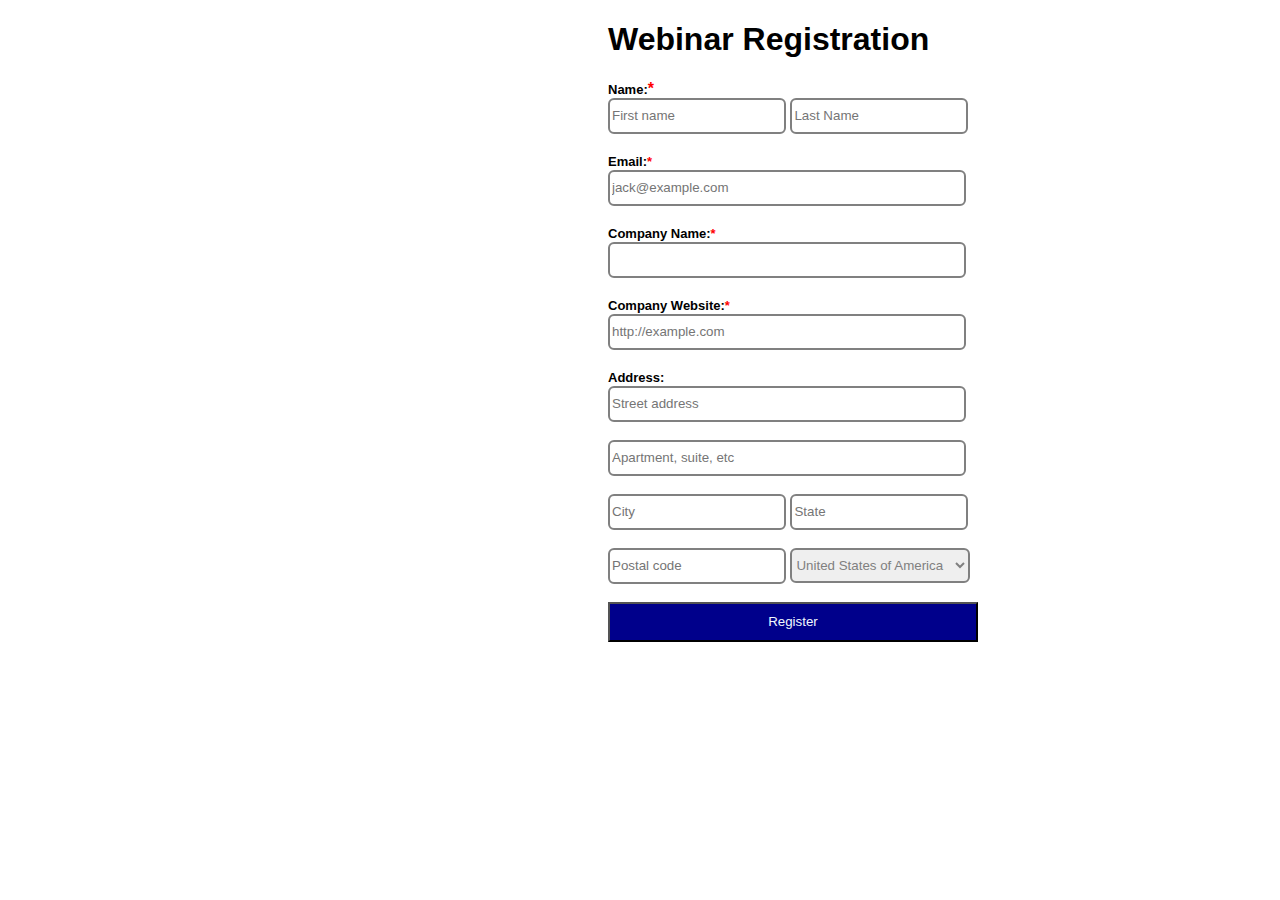
<file: form homework/index.html>
<!DOCTYPE html>
<html lang="en">
<head>
    <meta charset="UTF-8">
    <meta http-equiv="X-UA-Compatible" content="IE=edge">
    <meta name="viewport" content="width=device-width, initial-scale=1.0">
    <link rel="stylesheet" href="./style.css">
    <title>Document</title>
</head>
<body>
    <form action="#" style="padding-left: 600px;" >
        <h1>Webinar Registration</h1>
        <div>
            <label for="name" style="font-size:small;font-weight:bold">Name:</label><b style="color: red;">*</b><br>
            <input type="text" style="border-radius: 6px;border:2px solid gray; height: 30px;width: 170px;" placeholder="First name">
            <input type="text" style="border-radius: 6px;border:2px solid gray;height: 30px;width: 170px;" placeholder="Last Name">
        </div>
        <br>
        <div>
            <label for="Email" style="font-size: small;font-weight:bold">Email:<b style="color: red;">*</b></label> <br>
            <input type="email" style="border-radius: 6px; border:2px solid gray;width: 350px;height: 30px;" placeholder="jack@example.com">
        </div>
        <br>
        <div>
            <label for="Company Name" style="font-size: small;font-weight:bold">Company Name:<b style="color: red;">*</b></label><br>
            <input type="text" style="border-radius: 6px;border:2px solid gray;width: 350px;height: 30px;">
        </div>
        <br>
        <div>
            <label for="Company Website" style="font-size: small;font-weight:bold">Company Website:<b style="color: red;">*</b></label><br>
            <input type="url" style="border-radius: 6px;border:2px solid gray;width: 350px;height: 30px;"placeholder="http://example.com">
        </div>
        <br>
        <div>
            <label for="Address" style="font-size: small;font-weight:bold">Address:</label><br>
            <input type="text" style="border-radius: 6px;border:2px solid gray;width: 350px;height: 30px;" placeholder="Street address"><br><br>
            <input type="text"  style="border-radius: 6px;border:2px solid gray;width: 350px;height: 30px;"placeholder="Apartment, suite, etc"><br><br>
            <input type="text" style="border-radius: 6px;border:2px solid gray;width: 170px;height: 30px;" placeholder="City">
            <input type="text"  style="border-radius: 6px;border:2px solid gray;width: 170px;height: 30px;"placeholder="State"><br><br>
            <input type="text" style="border-radius: 6px;border:2px solid gray;width: 170px;height: 30px;"placeholder="Postal code">
            <label for="USA"></label>
            <select name="states" style="color: gray; border-radius: 6px;border:2px solid gray;height: 35px; width: 180px;" id="states">
                <option disabled selected>United States of America</option>
                <option value="1">Florida</option>
                <option value="2">Alabama</option>
                <option value="3">Alaska</option>
                <option value="4">Colorado</option>
            </select>
        </div>
        <br>
        <button type="submit" style="background-color: darkblue; color: aliceblue; width:370px;height: 40px;">Register
            
        </button>
    
    





    </form>
   
</body>
</html>
</file>
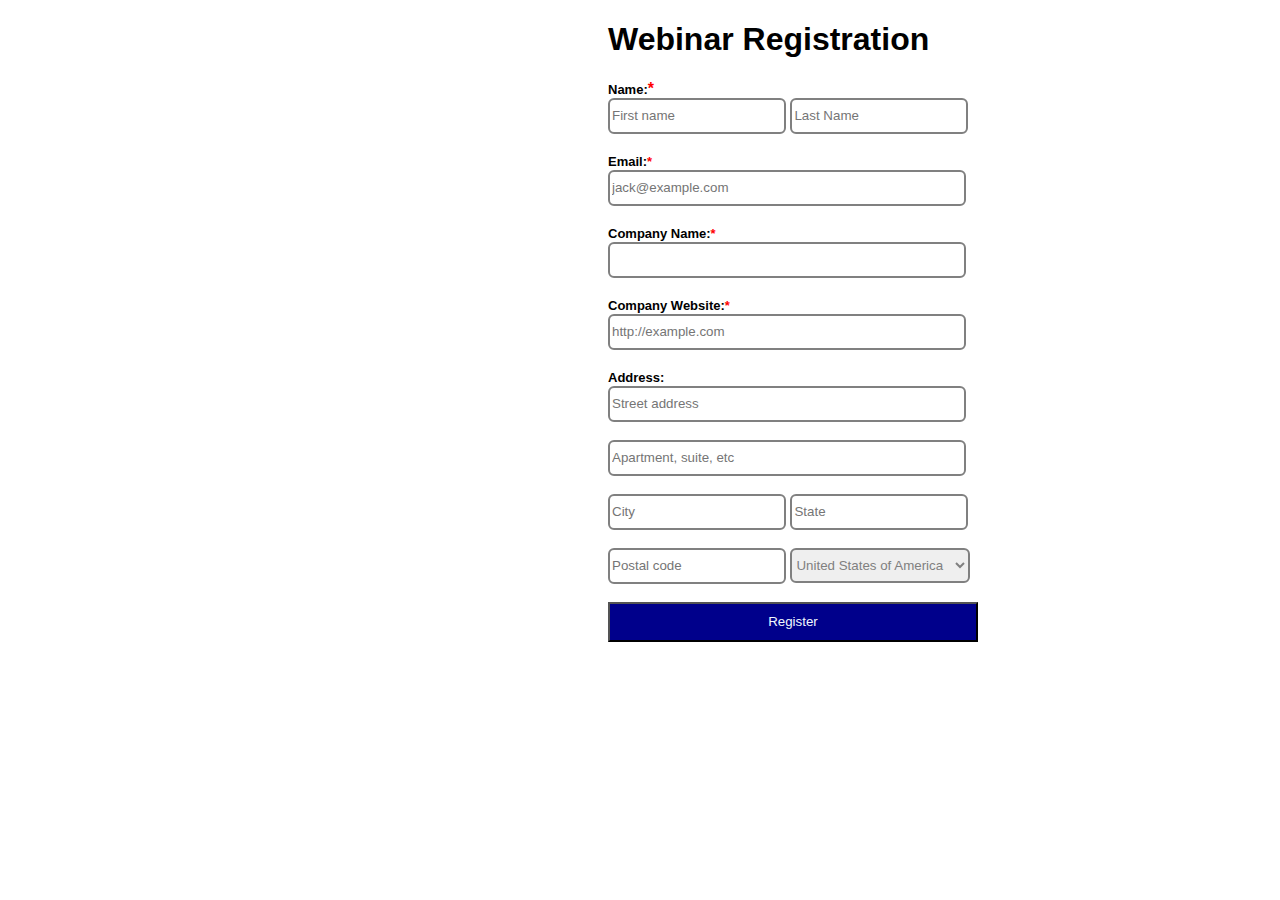
<file: form1/index.html>
<!DOCTYPE html>
<html lang="en">
<head>
    <meta charset="UTF-8">
    <meta http-equiv="X-UA-Compatible" content="IE=edge">
    <meta name="viewport" content="width=device-width, initial-scale=1.0">
    <title>Document</title>
</head>
<body>
    <form action="#" style="padding-left: 600px;font-family: Arial, Helvetica, sans-serif;" >
        <h1>Webinar Registration</h1>
        <div>
            <label for="name" style="font-size:small;font-weight:bold">Name:</label><b style="color: red;">*</b><br>
            <input type="text" style="border-radius: 6px;border:2px solid gray; height: 30px;width: 170px;" placeholder="First name" required>
            <input type="text" style="border-radius: 6px;border:2px solid gray;height: 30px;width: 170px;" placeholder="Last Name" required>
        </div>
        <br>
        <div>
            <label for="Email" style="font-size: small;font-weight:bold">Email:<b style="color: red;">*</b></label> <br>
            <input type="email" style="border-radius: 6px; border:2px solid gray;width: 350px;height: 30px;" placeholder="jack@example.com"required>
        </div>
        <br>
        <div>
            <label for="Company Name" style="font-size: small;font-weight:bold">Company Name:<b style="color: red;">*</b></label><br>
            <input type="text" style="border-radius: 6px;border:2px solid gray;width: 350px;height: 30px;" required>
        </div>
        <br>
        <div>
            <label for="Company Website" style="font-size: small;font-weight:bold">Company Website:<b style="color: red;">*</b></label><br>
            <input type="url" style="border-radius: 6px;border:2px solid gray;width: 350px;height: 30px;"placeholder="http://example.com"required>
        </div>
        <br>
        <div>
            <label for="Address" style="font-size: small;font-weight:bold">Address:</label><br>
            <input type="text" style="border-radius: 6px;border:2px solid gray;width: 350px;height: 30px;" placeholder="Street address"><br><br>
            <input type="text" style="border-radius: 6px;border:2px solid gray;width: 350px;height: 30px;"placeholder="Apartment, suite, etc"><br><br>
            <input type="text" style="border-radius: 6px;border:2px solid gray;width: 170px;height: 30px;" placeholder="City">
            <input type="text" style="border-radius: 6px;border:2px solid gray;width: 170px;height: 30px;"placeholder="State"><br><br>
            <input type="text" style="border-radius: 6px;border:2px solid gray;width: 170px;height: 30px;"placeholder="Postal code">
            <label for="USA"></label>
            <select name="states" style="color: gray; border-radius: 6px;border:2px solid gray;height: 35px; width: 180px;" id="states">
                <option disabled selected>United States of America</option>
                <option value="1">Florida</option>
                <option value="2">Alabama</option>
                <option value="3">Alaska</option>
                <option value="4">Colorado</option>
            </select>
        </div>
        <br>
        <button type="submit" style="background-color: darkblue; color: aliceblue; width:370px;height: 40px;">Register
       </button>
     </form> 
</body>
</html>
</file>
<file: form homework/style.css>
form{
     font-family: Arial, Helvetica, sans-serif ;   
     
}
</file>
